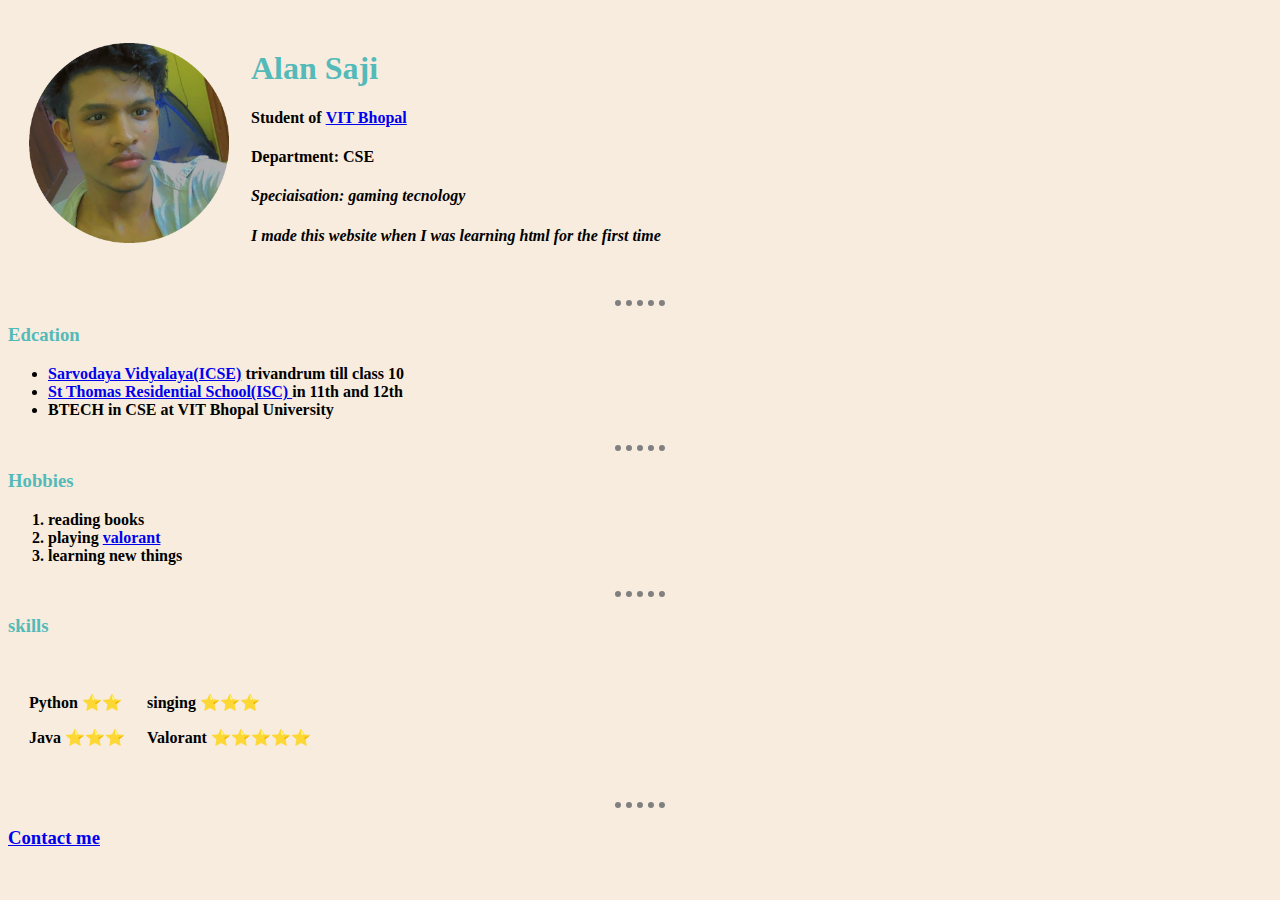
<file: index.html>
<!DOCTYPE html>
<html>

</html>

<head>
  <meta charset="utf-8">
  <title>Alan's web</title>
  <link rel="stylesheet" href="css/styles.css">

</head>
<body >
  <strong>
  <table cellspacing="20">
    <tr>
      <td> <img src="alan1.png" width=200px height=auto alt="picture of Alan Saji"></td>
      <td>
        <h1>Alan Saji</h1>
        <p>
          Student of <strong><a href="https://vitbhopal.ac.in/">VIT Bhopal</a></strong>
        </p>
        <h4> <strong>Department:</strong> CSE</h4>
        <h4><em><strong>Speciaisation:</strong> gaming tecnology</em> </h4>
        <p><em>I made this website when I was learning html for the first time</em></p>
      </td>
    </tr>

  </table>



  <hr  >

  <h3>Edcation</h3>
  <ul><strong>
    <li><a href="http://sarvodayavidyalaya.edu.in/">Sarvodaya Vidyalaya(ICSE)</a> trivandrum till class 10 </li>
  <li><a href="https://www.stthomastvm.edu.in/">St Thomas Residential School(ISC) </a>in 11th and 12th

  </li>
  <li>BTECH in CSE at VIT Bhopal University </li>
</ul>
<hr  >
<h3> Hobbies</h3>
<ol>
  <li>reading books
  </li>
  <li>playing <a href="https://playvalorant.com/en-us/?gclid=Cj0KCQiA99ybBhD9ARIsALvZavXKR2IaaBn7IYVKZN_6I3_bDIRkzVm7lErPytfMIvEmi8wFm40Zd4caAs4oEALw_wcB&gclsrc=aw.ds">valorant</a></li>
  <li> learning new things</li>
</ol>
<hr  >
<h3>skills</h3>
<table cellspacing="20">
  <tr>
    <td><p>Python ⭐⭐</p>
    <p>Java ⭐⭐⭐</p></td>
    <td><p>singing ⭐⭐⭐</p>
    <p>Valorant ⭐⭐⭐⭐⭐</p> </td>
  </tr>
</table>
<hr>
<h3><a href="contactinfo.html">Contact me</a></h3>
</strong>
</file>
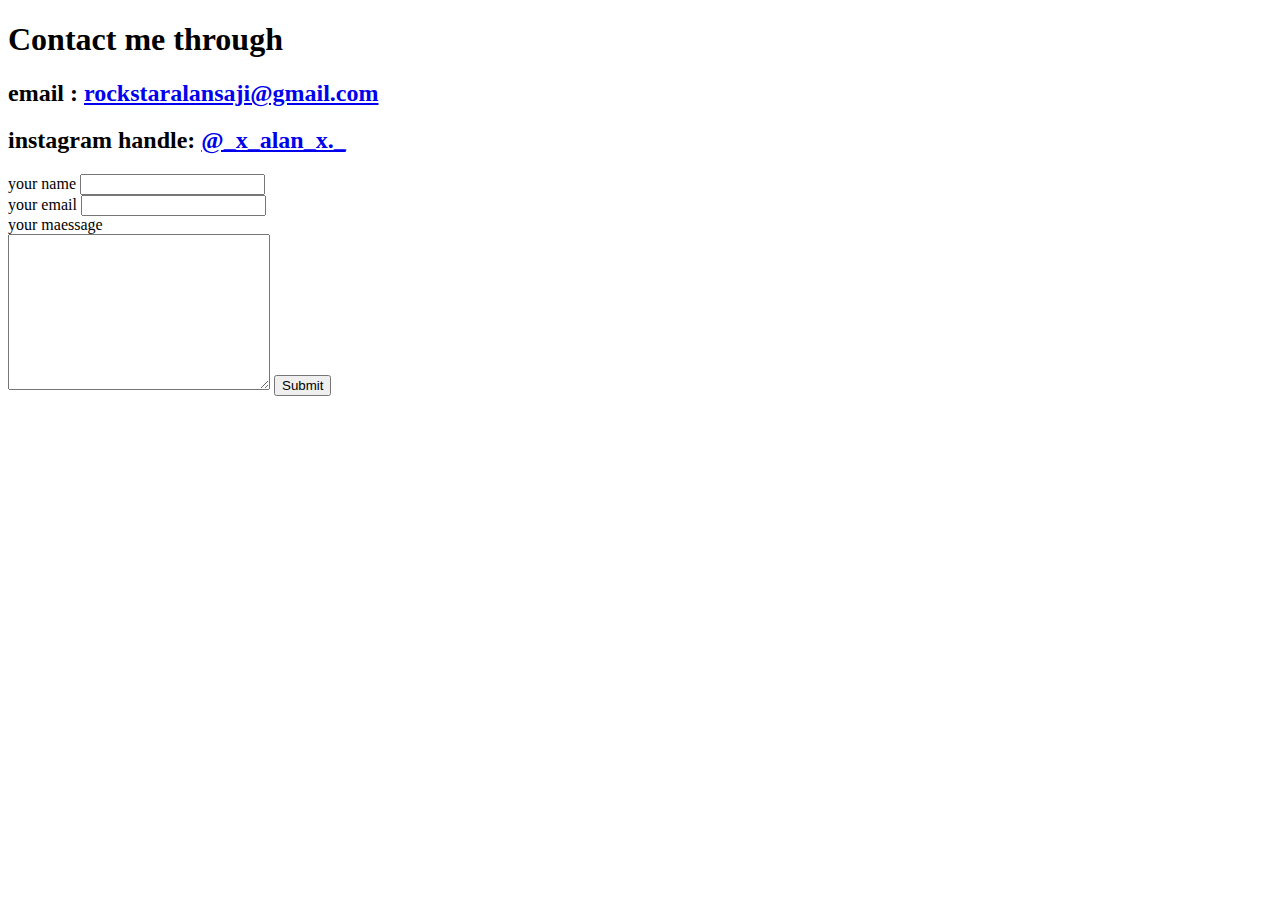
<file: contactinfo.html>
<!DOCTYPE html>
<html lang="en" dir="ltr">
  <head>
    <meta charset="utf-8">
    <title>contact info</title>
  </head>
  <body>
    <h1> Contact me through</h1>
    <h2>email : <a href="https://mail.google.com/mail/">rockstaralansaji@gmail.com</a></h2>
    <h2>instagram handle: <a href="https://instagram.com/_x_alan_x._?igshid=YmMyMTA2M2Y=">@_x_alan_x._</a></h2>
    <form action="mailto:rockstaralansaji@gmail.com" class="" method="post" enctype="text/plain">
      <label >your name</label>
      <input type="text" name="yourName"><br>
      <label >your email</label>
      <input type="email" name="yourEmail"><br>
      <label >your maessage</label> <br>
    <textarea name="yourMessage" cols="30" rows="10"></textarea>
    <input type="submit">
    </form>


  </body>
</html>
</file>
<file: css/styles.css>
body {
  background-color:#F7ECDE;


}
hr{

  border-bottom-style:dotted;
  color: grey;
  border-width: 0.4em;
  border-left-style:none;
  border-right-style:none;
  border-top-style:none;
  height: 10px;
  width: 4%;
}
h1{
  color:#54BAB9;
}
h3{
  color:#54BAB9;
}
</file>
